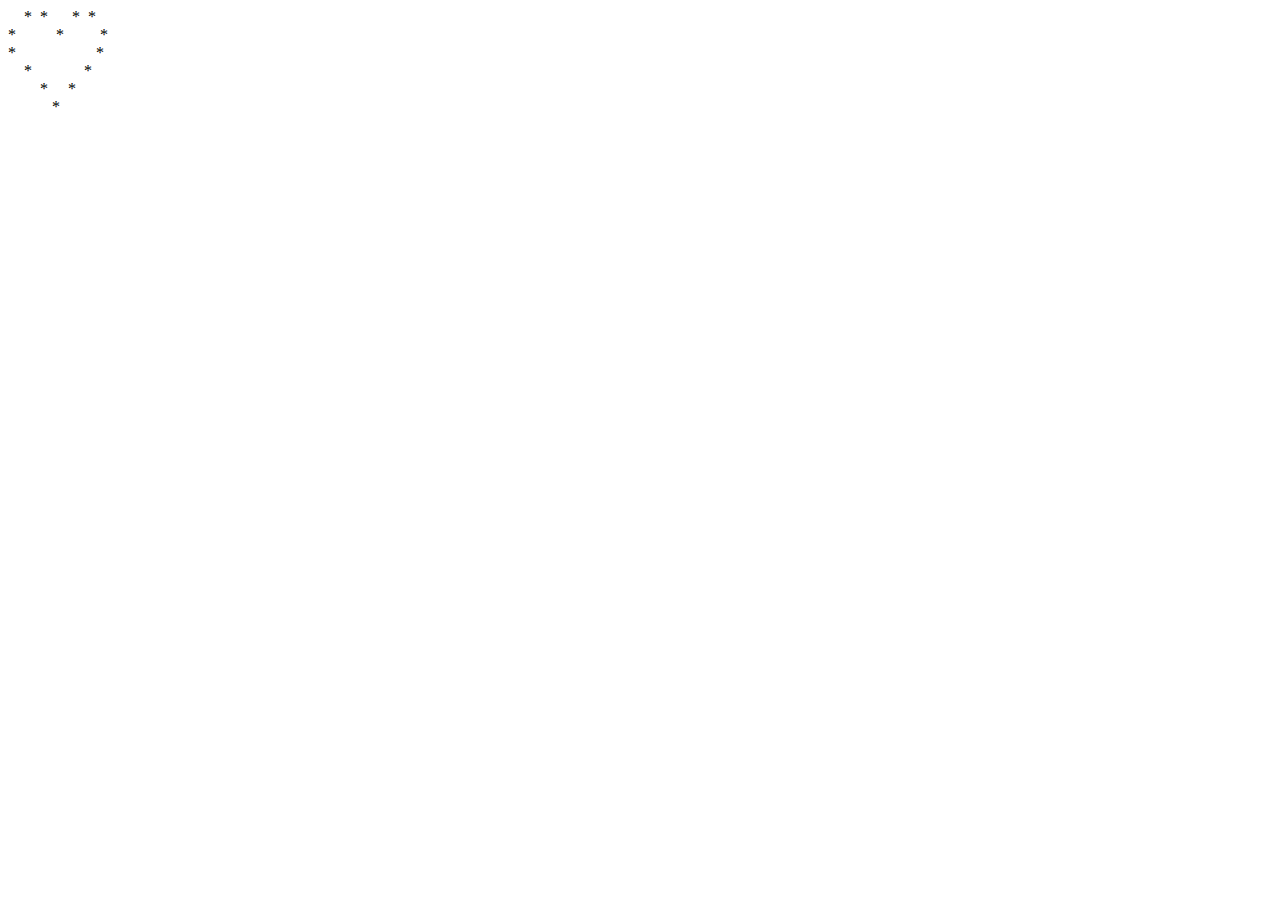
<file: Bài 3/index.html>
<!DOCTYPE html>
<html lang="en">
<head>
    <meta charset="UTF-8">
    <meta name="viewport" content="width=device-width, initial-scale=1.0">
    <title>Bài 3</title>
</head>
<body>
    
    <script src="./main.js"></script>
</body>
</html>
</file>
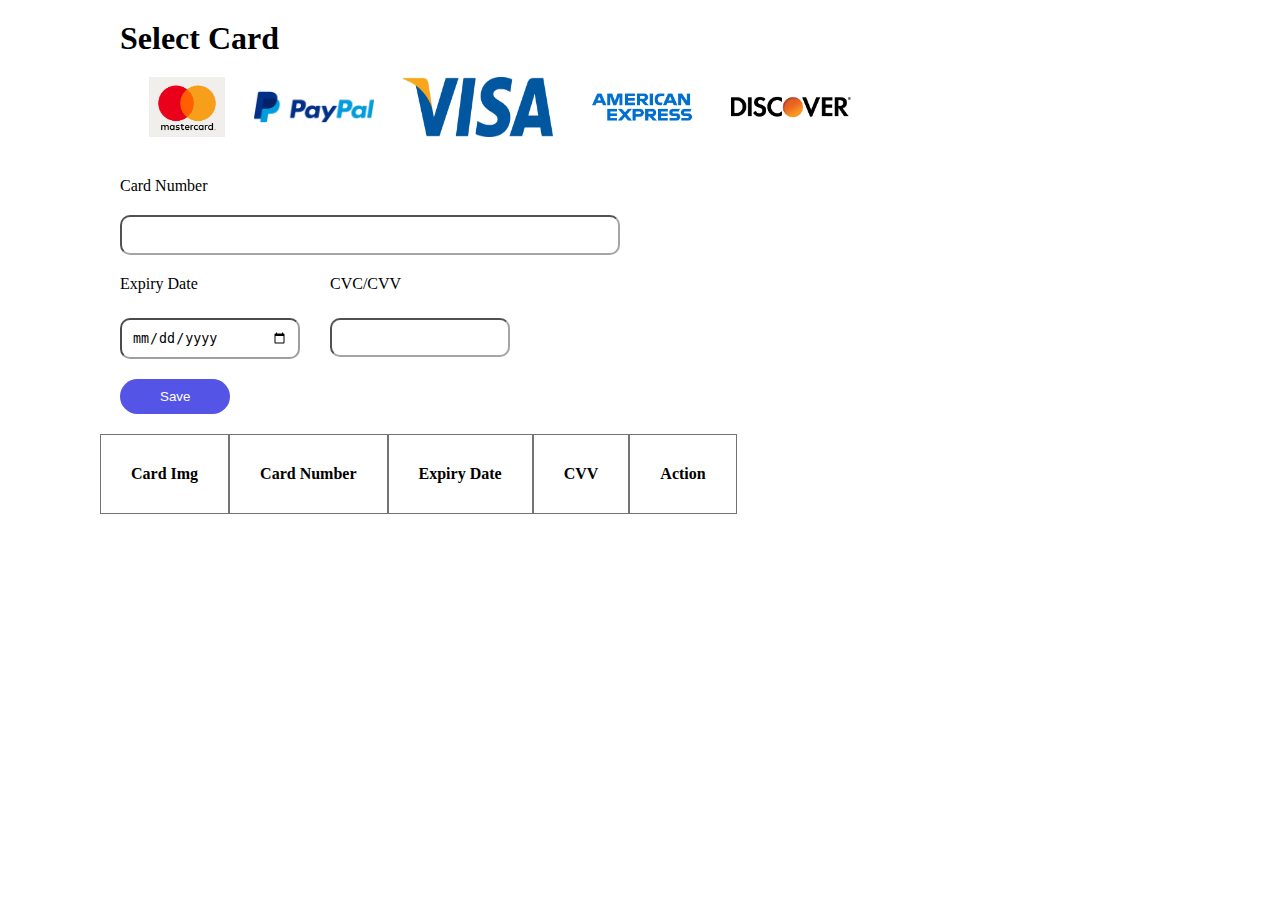
<file: Thực hành nâng cao/index.html>
<!DOCTYPE html>
<html lang="en">

<head>
    <meta charset="UTF-8">
    <meta name="viewport" content="width=device-width, initial-scale=1.0">
    <title>Document</title>
    <link rel="stylesheet" href="./main.css">
</head>

<body>
    <header>
        <h1>Select Card</h1>
        <div id="imgBlock">
            <img src="./image/Mastercard.jpg" alt="" onclick="clickImg(0)">
            <img src="./image/PayPal.jpg" alt=""onclick="clickImg(1)" >
            <img src="./image/Visa.jpg" alt="" onclick="clickImg(2)" >
            <img src="./image/AMERICAN EXPRESS.jpg" alt="" onclick="clickImg(3)" >
            <img src="./image/DISCOVER.jpg" alt="" onclick="clickImg(4)" >
        </div>
        <div id="numberCard">
            <p>Card Number</p>
            <input type="text"  id="inputCardNumber">
        </div>
        <div id="detailsCard">
            <div>
                <p>Expiry Date </p>
                <input type="date" id="inputDate">
            </div>
            <div>
                <p>CVC/CVV</p>
                <input type="password" id="inputCVV">
            </div>
        </div>
        <button onclick="add()" id="addBtn">Save</button>
    </header>
    <main>
        <table>
            <thead>
                <tr>
                    <th>Card Img</th>
                    <th>Card Number</th>
                    <th>Expiry Date</th>
                    <th>CVV</th>
                    <th>Action</th>
                </tr>
            </thead>
            <tbody id="dataCard">
                <tr>
               
                </tr>
            </tbody>
        </table>

    </main>
    <script src="./main.js"></script>
</body>

</html>
</file>
<file: Thực hành nâng cao/main.css>
* {
    box-sizing: border-box;
    margin: 0px;
    padding: 0px;

}

 img {
    max-width: 150px;
    max-height: 60px;

}

#imgBlock {
    display: flex;
    justify-content: space-evenly;
}

th,td {
    border: 1px solid rgb(116, 114, 114);
    padding: 30px;
}
table{
    border-spacing: 0px ;
    margin-left: 100px;
}

#detailsCard {
    display: flex;
}

header {
    padding: 20px;
    margin-left: 100px;
    max-width: 800px;
}

header>div {
    padding: 20px 0;
}

#inputCardNumber {
    height: 40px;
    width: 500px;
    border-radius: 10px;
    border-color: rgb(166, 165, 165);
}

#numberCard>p {
    padding-bottom: 20px;
}
#numberCard{
    padding-bottom: 0px;
}

#detailsCard div>p {
    padding-bottom: 25px;
}

#detailsCard div:last-child {
    padding-left: 30px;
}

#inputDate {
    padding: 10px;
    border-radius: 10px;
    border-color: rgb(159, 159, 159);
    width: 180px;
}

#inputCVV {
    padding: 10px;
    border-radius: 10px;
    border-color: rgb(166, 165, 165);
    width: 180px;
}

#addBtn {
    background-color: rgb(84, 84, 230);
    padding: 10px 40px;
    border: none;
    border-radius: 20px;
    color: white;
    
}
</file>
